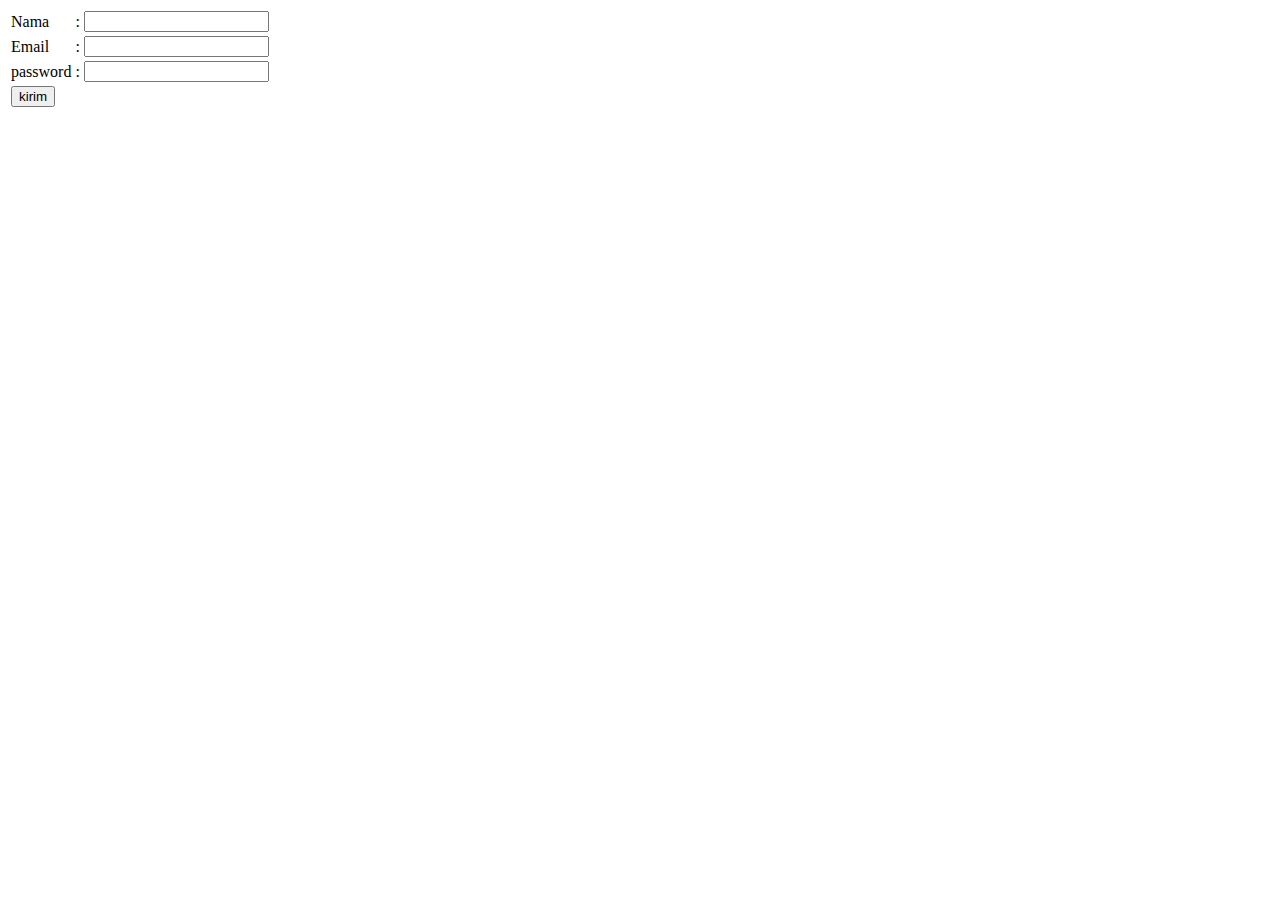
<file: form.html>
<!DOCTYPE html>
<html lang="en">
<head>
    <meta charset="UTF-8">
    <meta name="viewport" content="width=device-width, initial-scale=1.0">
    <title>Document</title>
</head>
<body>
    <form action="list.html" method="post">
    <table>
        <tr>
            <td>
                <label for="nama">Nama</label>
            </td>
            <td>:</td>
            <td>
                <input type="text" name="nama" id="nama">
            </td>
        </tr>
        <tr>
            <td>
                <label for="Email">Email</label>
            </td>
            <td>:</td>
            <td>
                <input type="email" name="email" id="email">
            </td>
        </tr>
        <tr>
            <td>
                <label for="password">password</label>
            </td>
            <td>:</td>
            <td>
                <input type="password" name="password" id="password">
            </td>
        </tr>
        <tr>
            <td>
                <input type="submit" value="kirim">
            </td>
        </tr>
    </table>
    </form>
</body>
</html>
</file>
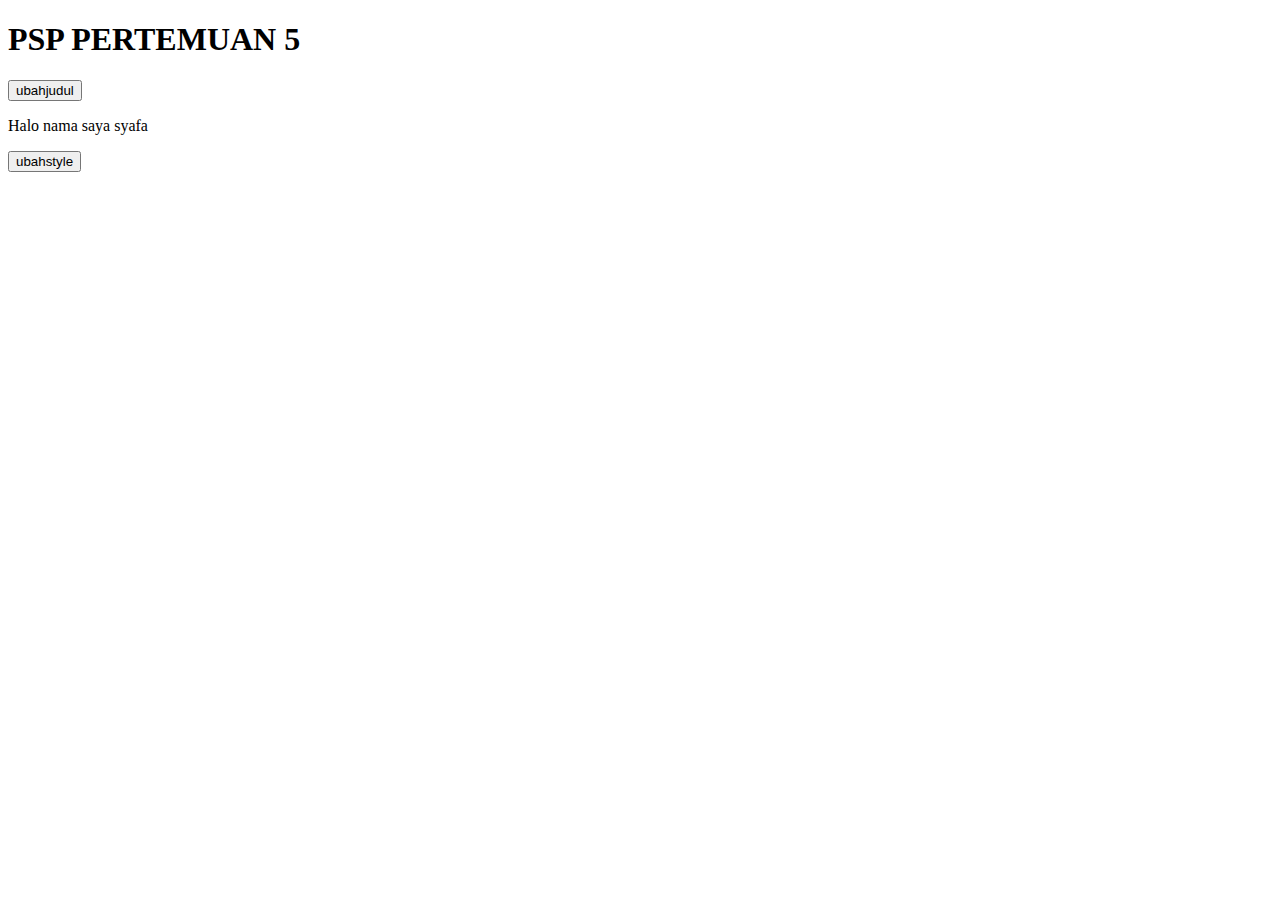
<file: htmldom.html>
<!DOCTYPE html>
<html lang="en">
<head>
    <meta charset="UTF-8">
    <meta name="viewport" content="width=device-width, initial-scale=1.0">
    <title>Document</title>
</head>
<body>
    <h1 id="judul">PSP PERTEMUAN 5</h1>
    <button onclick="ubahjudul()">ubahjudul</button>

    <p class="perkenalan">Halo nama saya syafa</p>
    <button onclick="ubahstyle()">ubahstyle</button>

    <script>
        function ubahjudul() {
            let judul = document.getElementById("judul")
            judul.innerHTML = "COBA DOM"
        }
        function ubahstyle(){
            let perkenalan = document.getElementsByClassName("perkenalan")
            perkenalan[0].style.color= "blue"

        }
    </script>
</body>
</html>
</file>
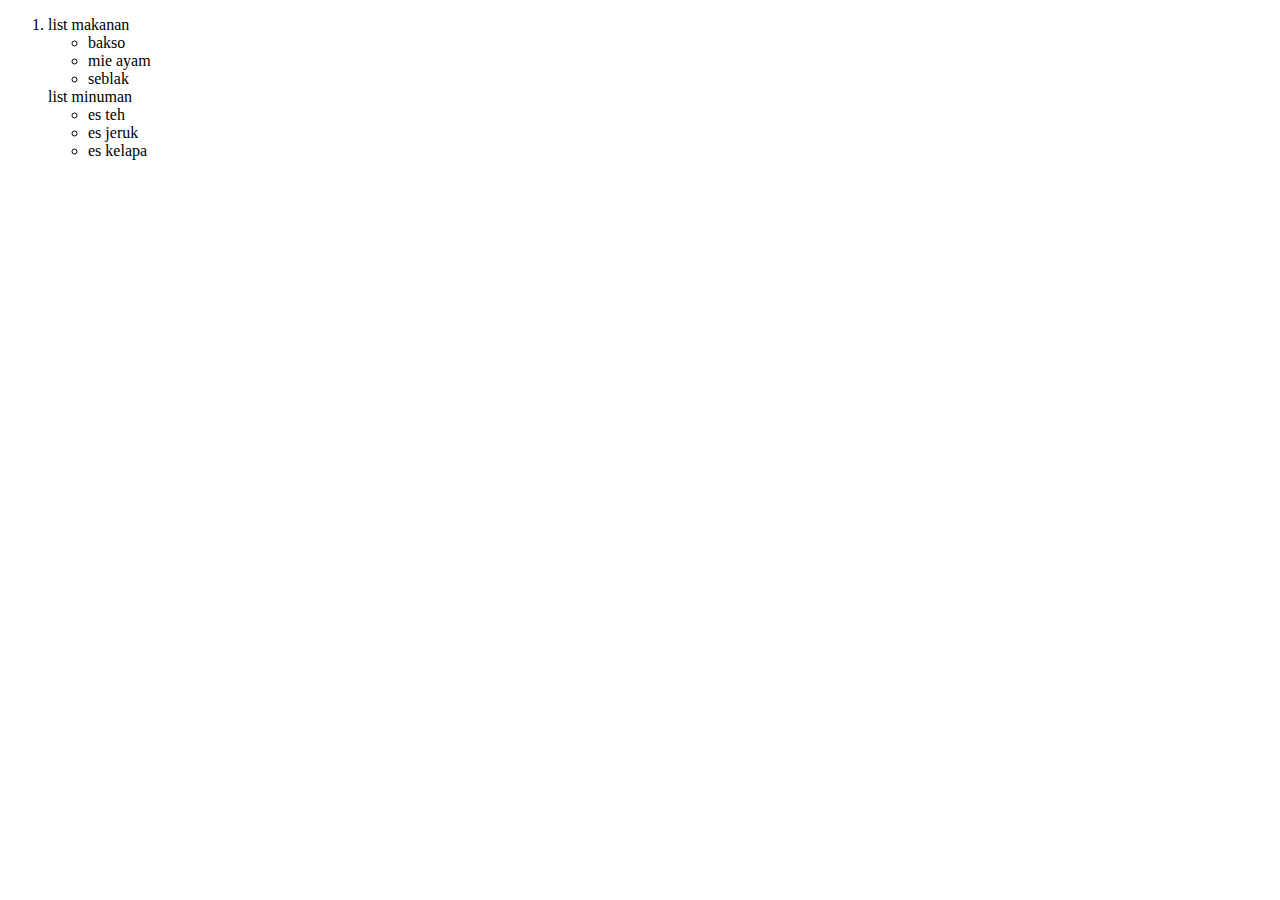
<file: list.html>
<!DOCTYPE html>
<html lang="en">
<head>
    <meta charset="UTF-8">
    <meta name="viewport" content="width=device-width, initial-scale=1.0">
    <title>Document</title>
</head>
<body>
    <ol>
        <li>list makanan
            <ul>
                <li>bakso</li>
                <li>mie ayam</li>
                <li>seblak</li>
            </ul>
        </li> list minuman
        <ul>
            <li>es teh</li>
            <li>es jeruk</li>
            <li>es kelapa</li>
        </ul>
    </ol>
</body>
</html>
</file>
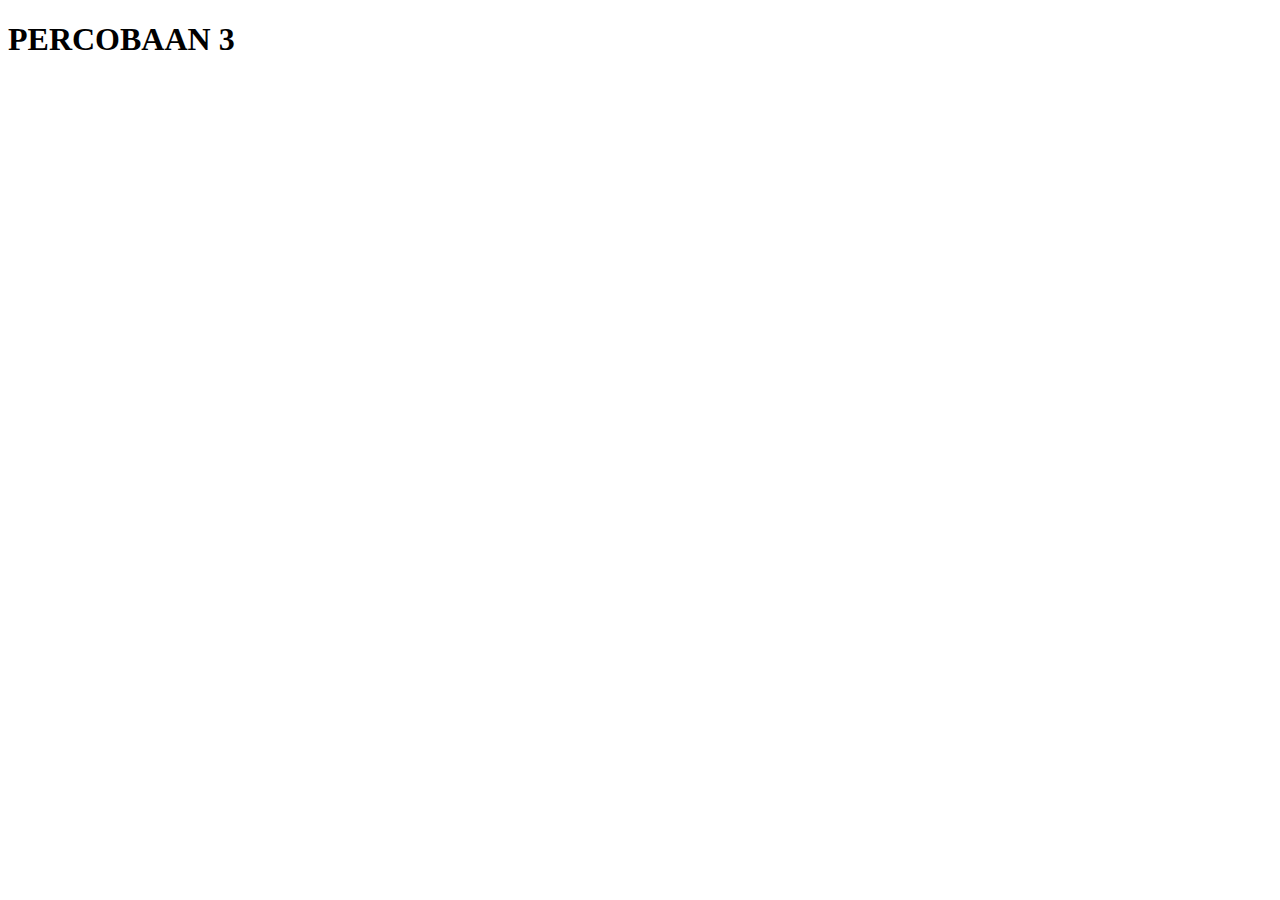
<file: pertemuan3.html>
<!DOCTYPE html>
<html>
    <head>
        <title>tes</title>
    </head>
    <body>
        <h1>PERCOBAAN 3</h1>
    </body>
</html>
<!DOCTYPE html>
<html lang="en">
<head>
    <meta charset="UTF-8">
    <meta name="viewport" content="width=device-width, initial-scale=1.0">
    <title>Document</title>
</head>
<body>
    
</body>
</html>
</file>
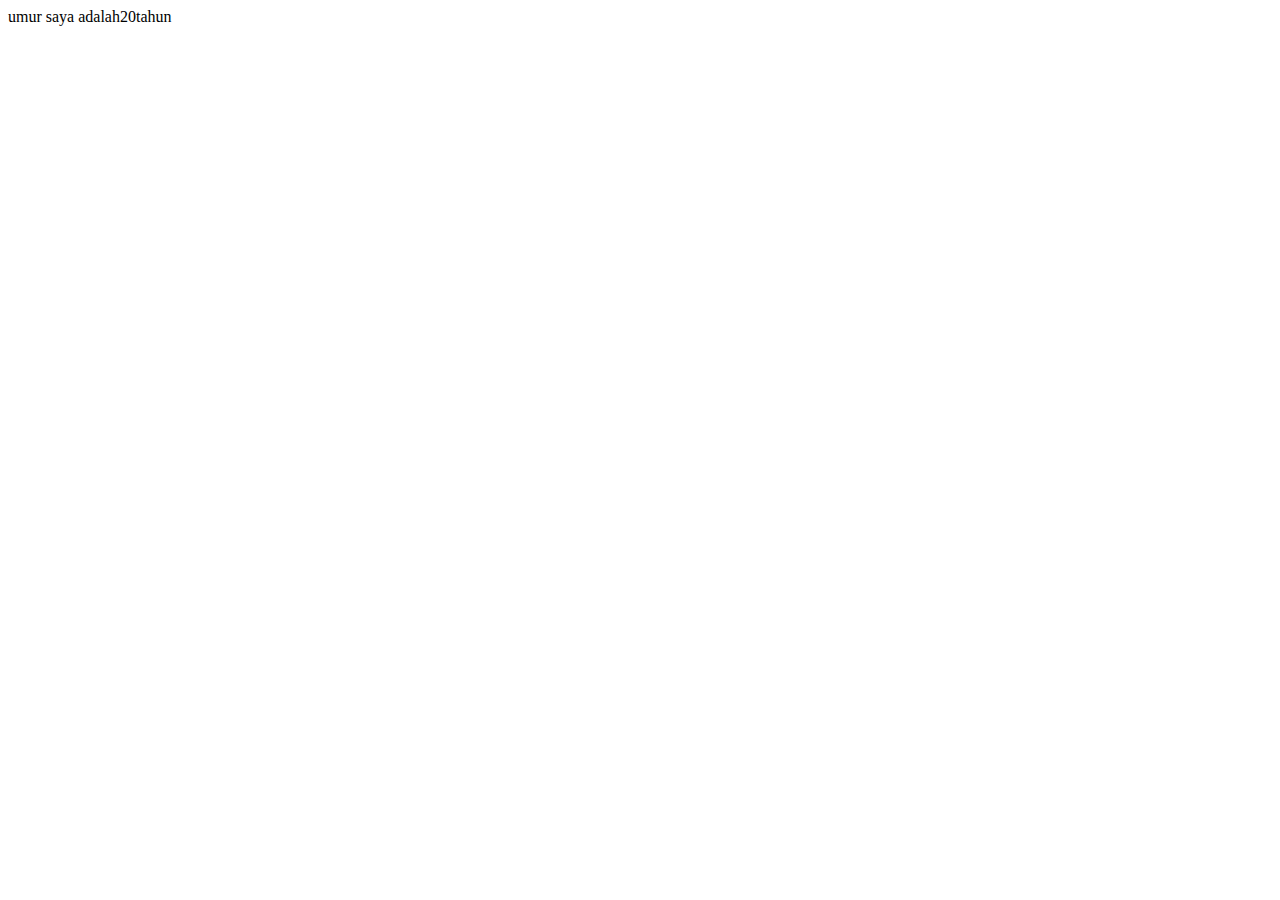
<file: variable.html>
<!DOCTYPE html>
<html lang="en">
<head>
    <meta charset="UTF-8">
    <meta name="viewport" content="width=, initial-scale=1.0">
    <title>Document</title>
</head>
<body>
    <script>
        var nama = "Syafa";
        let umur = 20;
        const tinggi = 159;

        console.log(nama);
        document.write("umur saya adalah"+umur+"tahun");
        //alert("tinggi saya adalah" + tinggi);

        tinggi = 180;
    </script>
</body>
</html>
</file>
